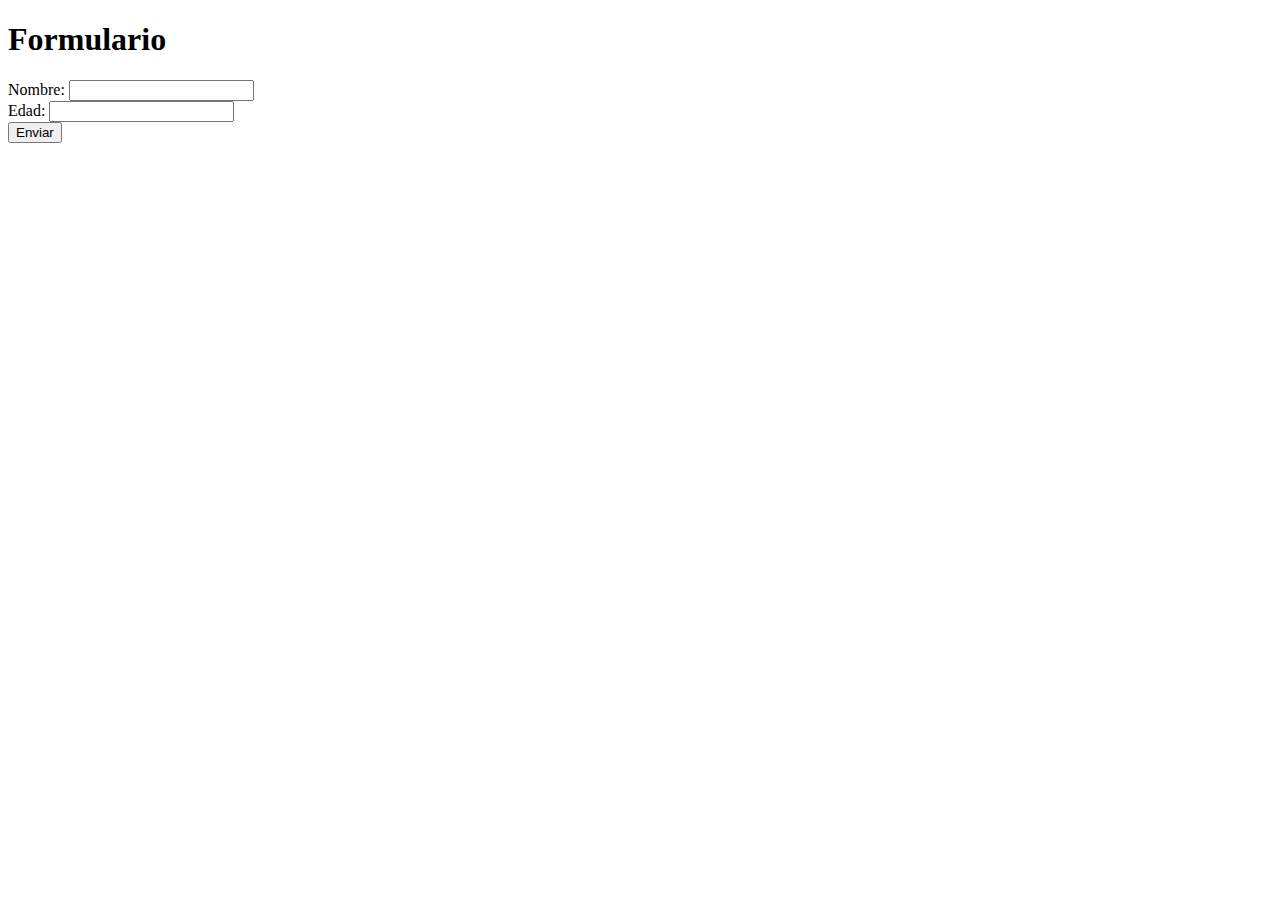
<file: Examen P1/Templates/index.html>
<!DOCTYPE html>
<html lang="es">
<head>
    <meta charset="UTF-8">
    <meta name="viewport" content="width=device-width, initial-scale=1.0">
    <title>Formulario</title>
</head>
<body>
    <h1>Formulario</h1>
    <form method="post">
        Nombre: <input type="text" name="nombre"><br>
        Edad: <input type="text" name="edad"><br>
        <input type="submit" value="Enviar">
    </form>
</body>
</html>
</file>
